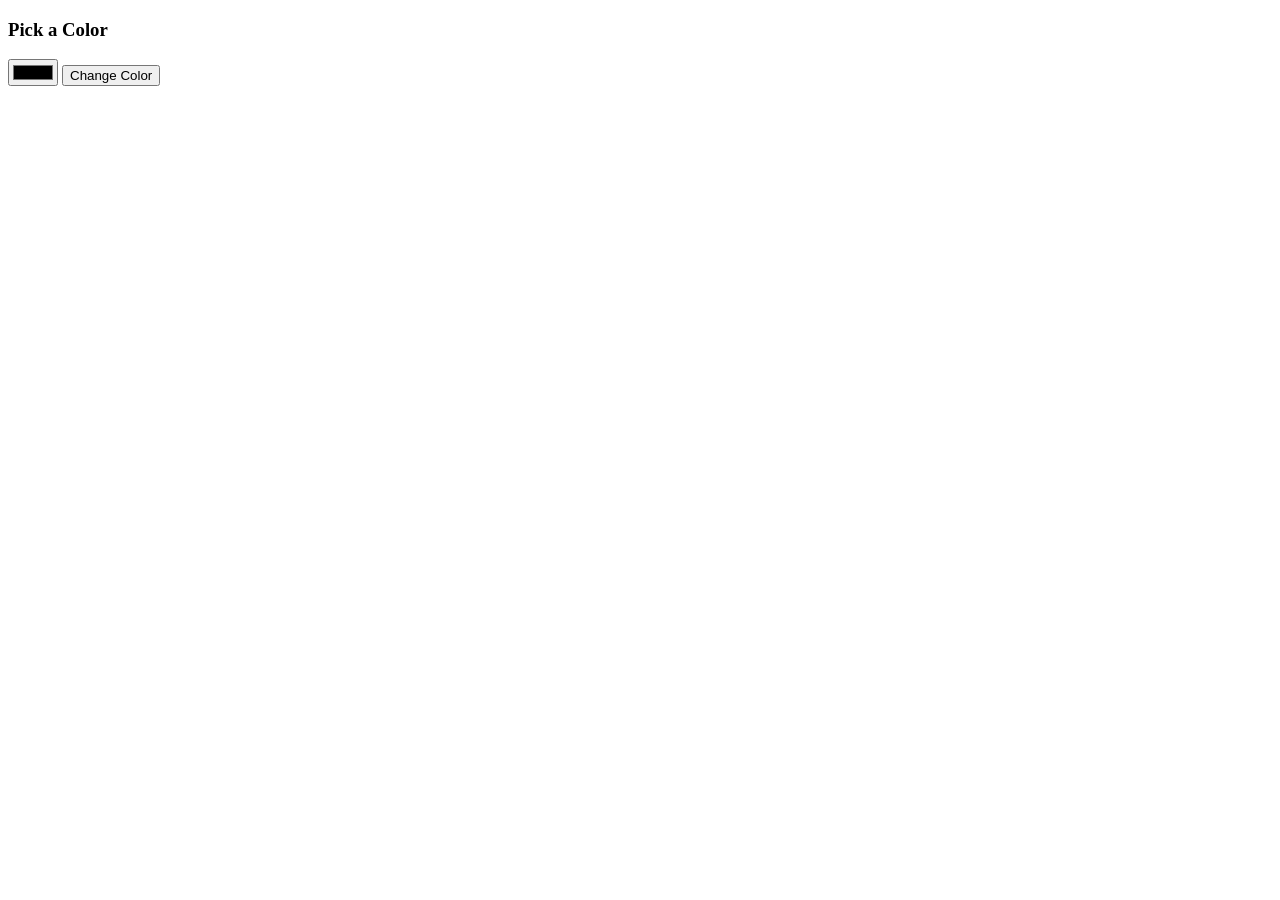
<file: colorchanger/popup.html>
<!DOCTYPE html>
<html>
  <head><title>Color Changer</title></head>
  <body>
    <h3>Pick a Color</h3>
    <input type="color" id="colorPicker" />
    <button id="changeBtn">Change Color</button>
    <script src="popup.js"></script>
  </body>
</html>
<!-- Extension code copied from: https://medium.com/@ronakabhattrz/building-my-first-chrome-extension-color-changer-extension-from-scratch-785185288a28 -->
</file>
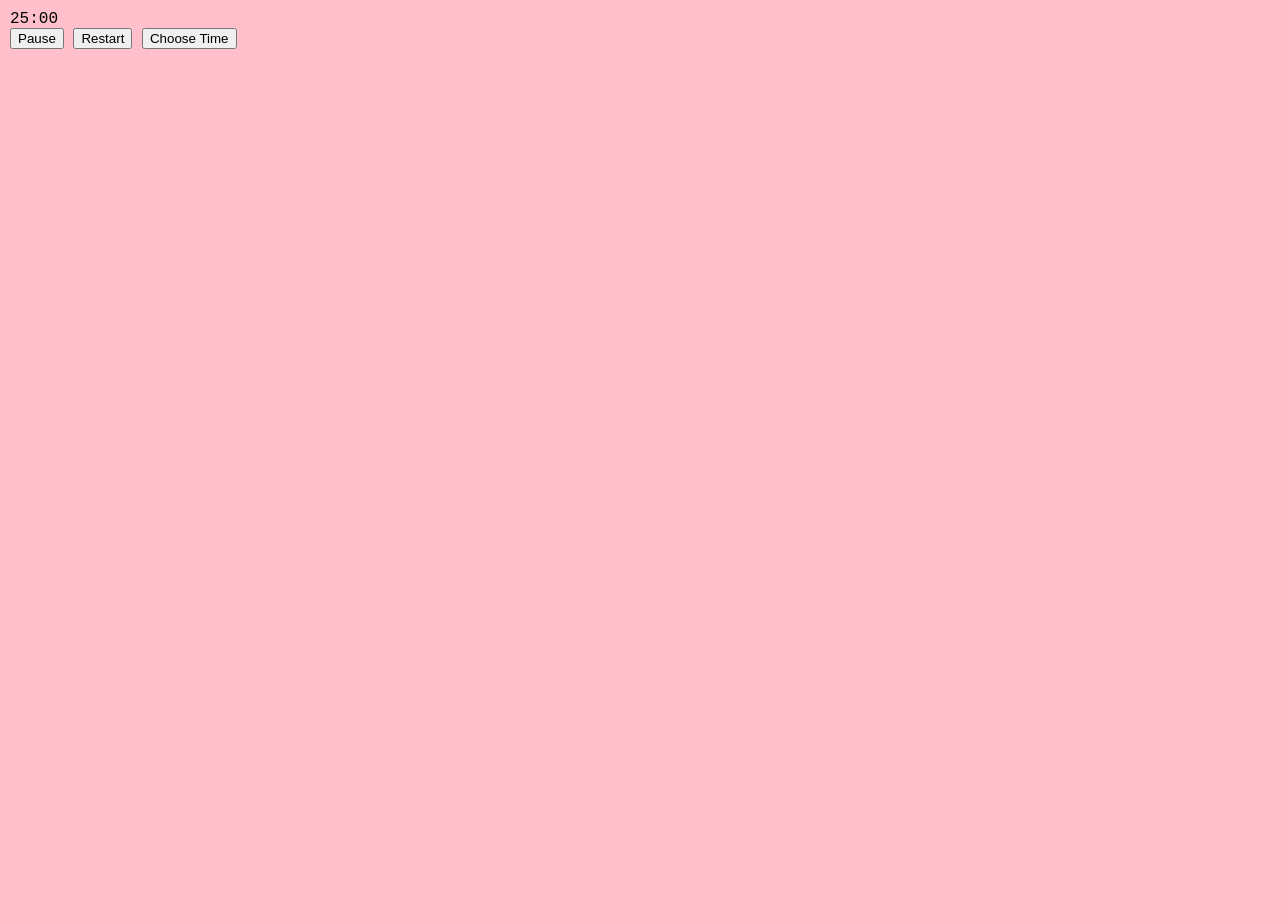
<file: pomodoro/popup.html>
<!DOCTYPE html>
<html>
<head>
    <meta charset="UTF-8">
    <title>Pomodoro Timer</title>
    <link rel="stylesheet" href="popup.css">
</head>
<body>
    <div class="main">
        <div id="timer" class="timer-circle">25:00</div>
        <div class="controls">
            <button id="toggleBtn">Pause</button>
            <button id="restartBtn">Restart</button>
            <button id="chooseBtn">Choose Time</button>
        </div>
    </div>
    <script src="popup.js"></script>
</body>
</html>
<!-- 
Courtesy of ChatGPT, unfortunately -->
</file>
<file: pomodoro/popup.css>
body {
    font-family: 'Courier New', Courier, monospace, sans-serif;
    margin: 10px;
    background-color: pink;
}
</file>
